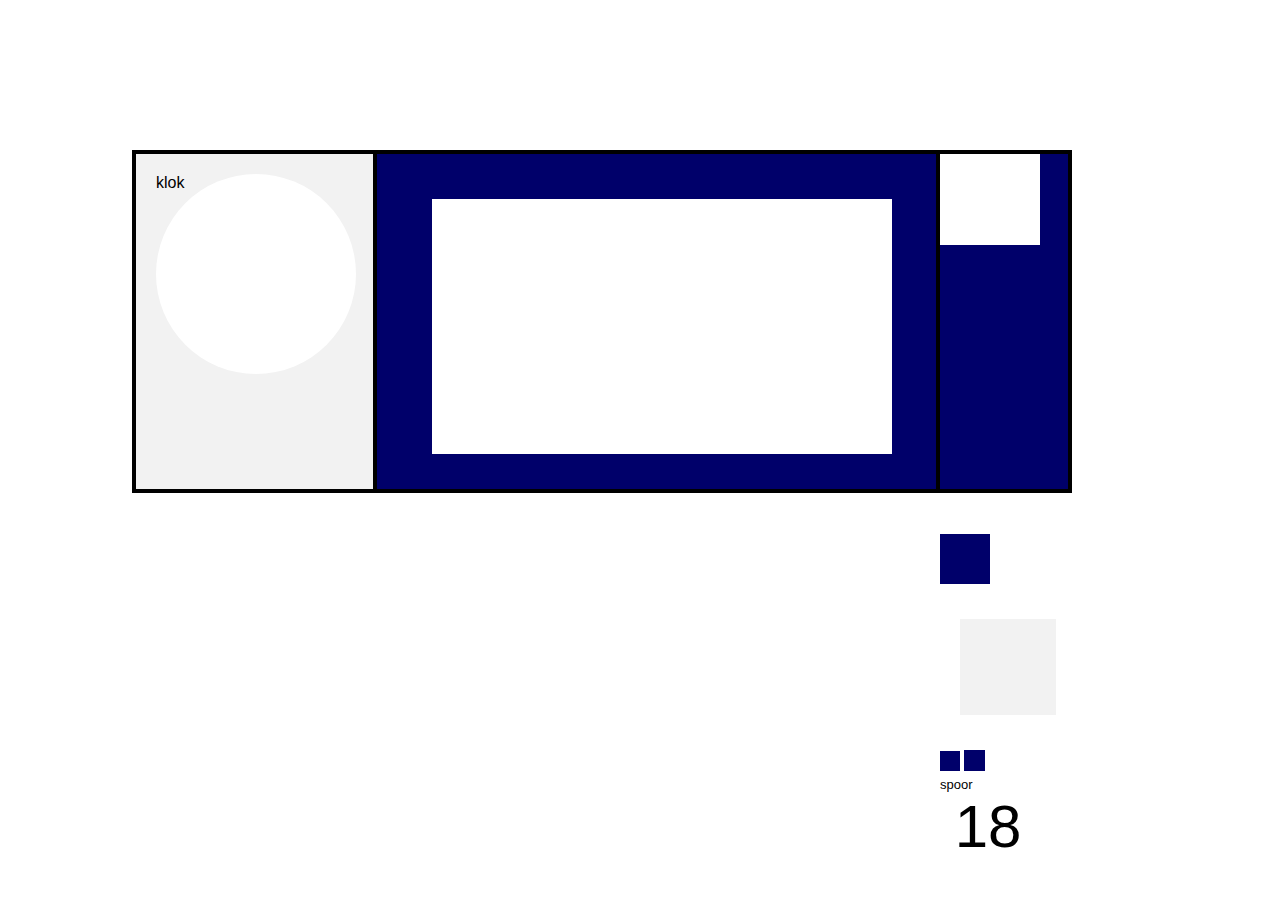
<file: index.html>
<!DOCTYPE html>
<html lang="en">
  <head>
    <meta charset="UTF-8" />
    <meta name="viewport" content="width=device-width, initial-scale=1.0" />
    <title>Weekopdracht - NS-Treinbord</title>
    <link rel="stylesheet" href="./assets/css/style.css" />
  </head>
  <body>
    <div id="container">
      <div id="left">
        <div class="cirkel">klok</div>
      </div>
      <div id="middle">
        <div id="vlak"></div>
      </div>
    <div id="right">
        <div id="spoor"></div>
        <div id ="blok4"></div>
        <div id="blok1"></div>
        <div id="blok2"></div>
        <div id="spoorblok"></div>
        <div id="spoortekst">spoor</div>
        <div id="spoornummer">18</div>
    </div>

       
      </div>
    </div>
  </body>
</html>
</file>
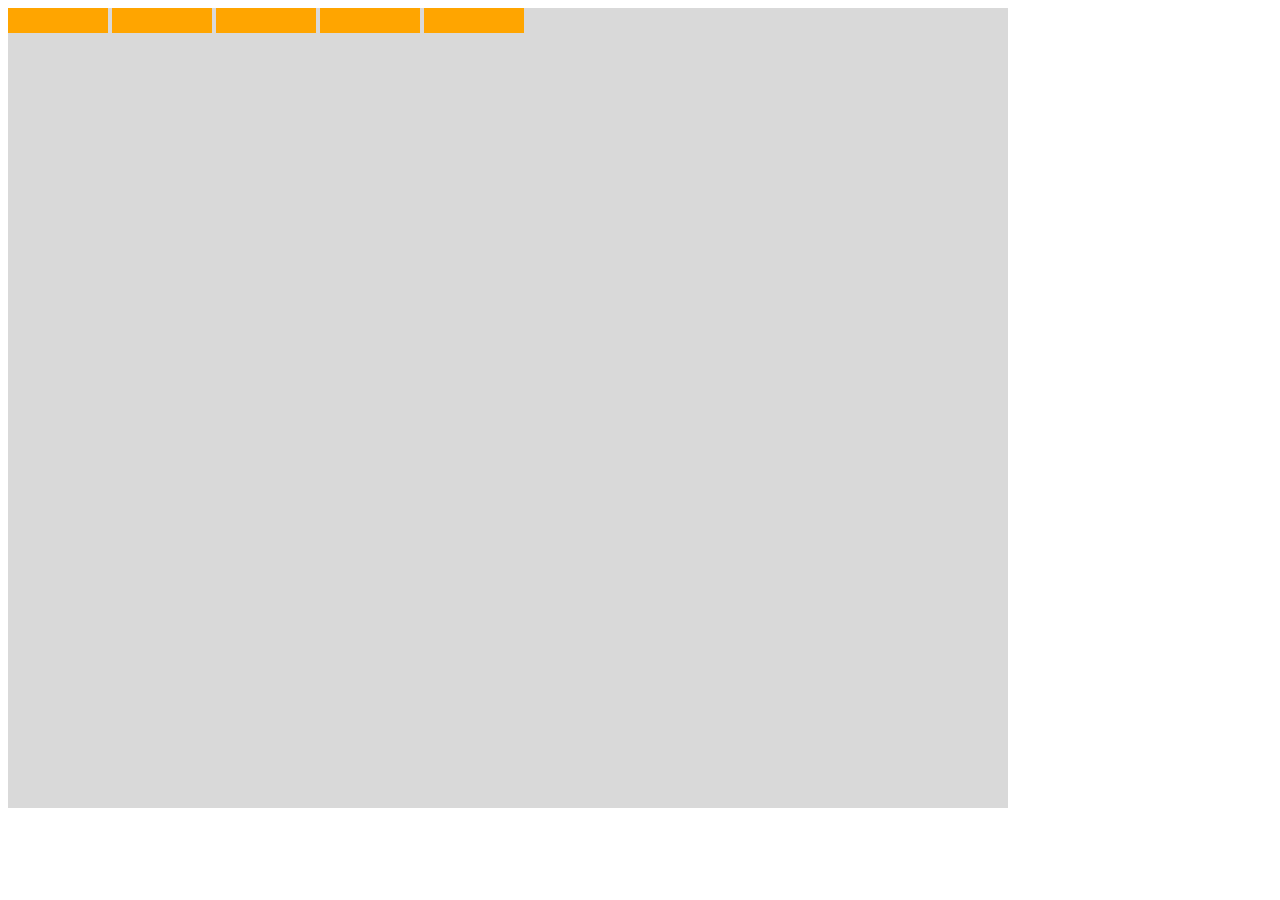
<file: oefen opdracht/muur.html>
<!DOCTYPE html>
<html lang= "en">
    <head>
        <title>Muur Bouwen</title>
        <link rel="stylesheet" href="assets/css/style.css">
    </head>
    <body>
        <div id="muur">
            <div id="steen1"></div>
            <div id="steen2"></div>
            <div id="steen3"></div>
            <div id="steen4"></div>
            <div id="steen5"></div>
        
        </div>
    </body>
    </html>
</file>
<file: assets/css/style.css>
#container{
    width: 936px;
    display: flex;
    margin-top: 150px;
    margin-left: 124px;
    font-family: Arial, Helvetica, sans-serif;
    border: 2px solid #000;
}

#left{
    width: 240px;
    background-color: #f2f2f2;
    height: 335px;
    border: 2px solid #000;
}

#middle {
    width: 568px;
    height: 339px;
    background-color: rgb(0, 0, 106);
    padding: 35px;
    box-sizing: border-box;
    border: 2px solid #000;
}



#right{
    
    background-color: rgb(0, 0, 106);
    width: 128px;
    height: 335px;
    border: 2px solid #000;

}

#vlak{
    position: relative;
    width: 460px;
    height: 255px;
    margin-top: 10px;
    margin-left: 20px;
    background-color: #fff;
}


#blok1 {
    background-color: #f2f2f2;
    width: 96px;
    height: 96px;
    margin: 35px 20px;
  }

  #blok2 {
    position: relative;
    background-color: rgb(0, 0, 106);
    width: 20px;
    height: 20px;
    display: inline-block;
  }

  #blok4 {
    background-color: rgb(0, 0, 106);
    width : 50px;
    height : 50px;
    margin-top: 289px;
  
  }

#spoorblok {
    background-color: rgb(0, 0, 106);
    width: 21px;
    height: 21px;
    display: inline-block;
  }

#spoortekst {
    background-color: #ffffff;
    width: 96px;
    height: 20px;
    display: inline-block;
    font-size: 13px;
}

#spoornummer {
    background-color: #ffffff;
    width: 96px;
    height: 96px;
    display: inline-block;
    text-align: center;
    font-size: 60px;
    line-height: 100%;
}

#spoor {
    width: 100px;
    height: 91px;
    position: relative;
    background-color: #ffff;
  }

#Uitgeest {
   position: absolute;
   top: 0;
   left: 0;
   font-size: 44px;
}

.cirkel{
    height: 200px;
    width: 200px;
    border-radius: 50%;
    background-color: #fff;
    margin-top: 20px;
    margin-left: 20px;
}
</file>
<file: oefen opdracht/assets/css/style.css>
#muur {

    width: 1000px;
    
    height: 800px;
    
    background-color: #d9d9d9;
    
	#steen1 {
	    background-color: #ffa500;
	    width: 100px;
	    height: 25px;
	    display: inline-block;
	}
	#steen2 {
	    background-color: #ffa500;
	    width: 100px;
	    height: 25px;
	    display: inline-block;
	}
    #steen3 {
        background-color: #ffa500;
        width: 100px;
        height: 25px;
        display: inline-block;
	}

	#steen4 {
	    background-color: #ffa500;
	    width: 100px;
	    height: 25px;
	    display: inline-block;
	}

	#steen5 {
	    background-color: #ffa500;
	    width: 100px;
	    height: 25px;
	    display: inline-block;
	}
	
	#steen6 {
	    background-color: #ffa500;
	    width: 100px;
	    height: 25px;
	    display: inline-block;
	}



    }
</file>
